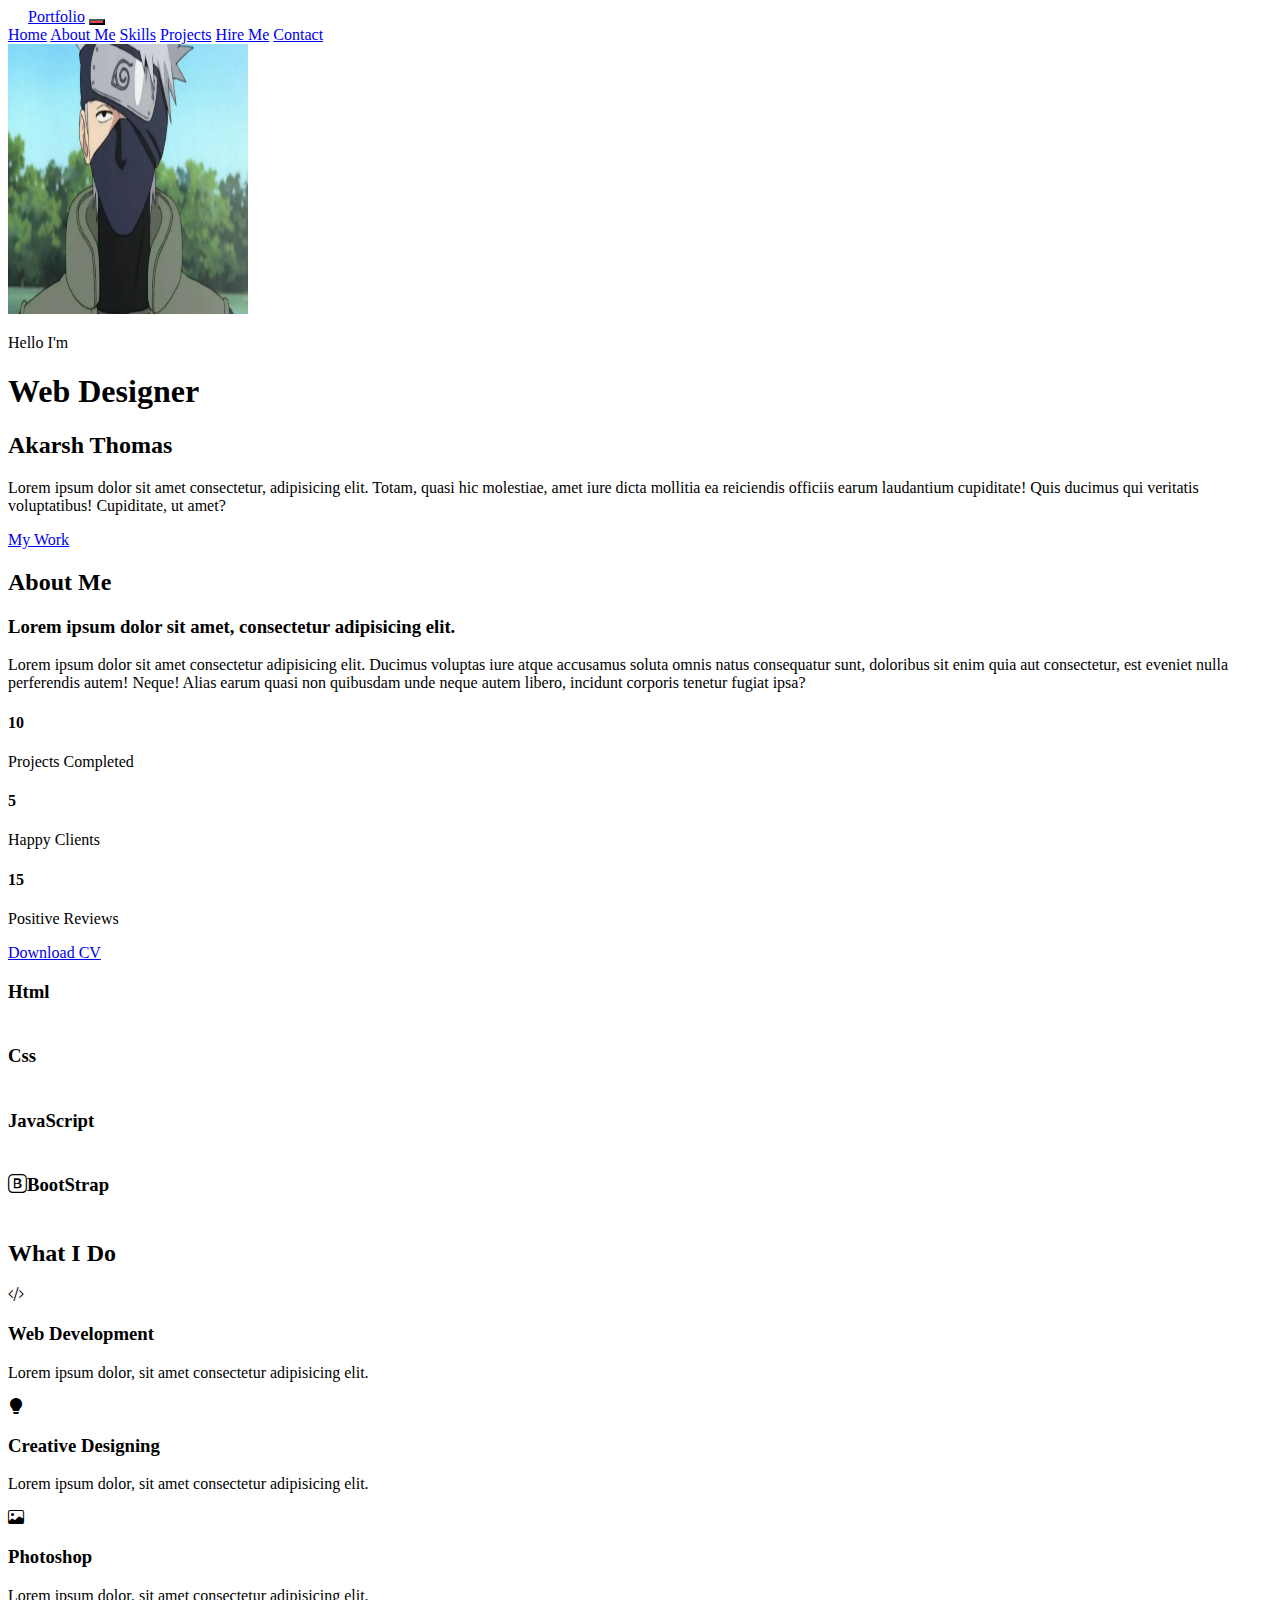
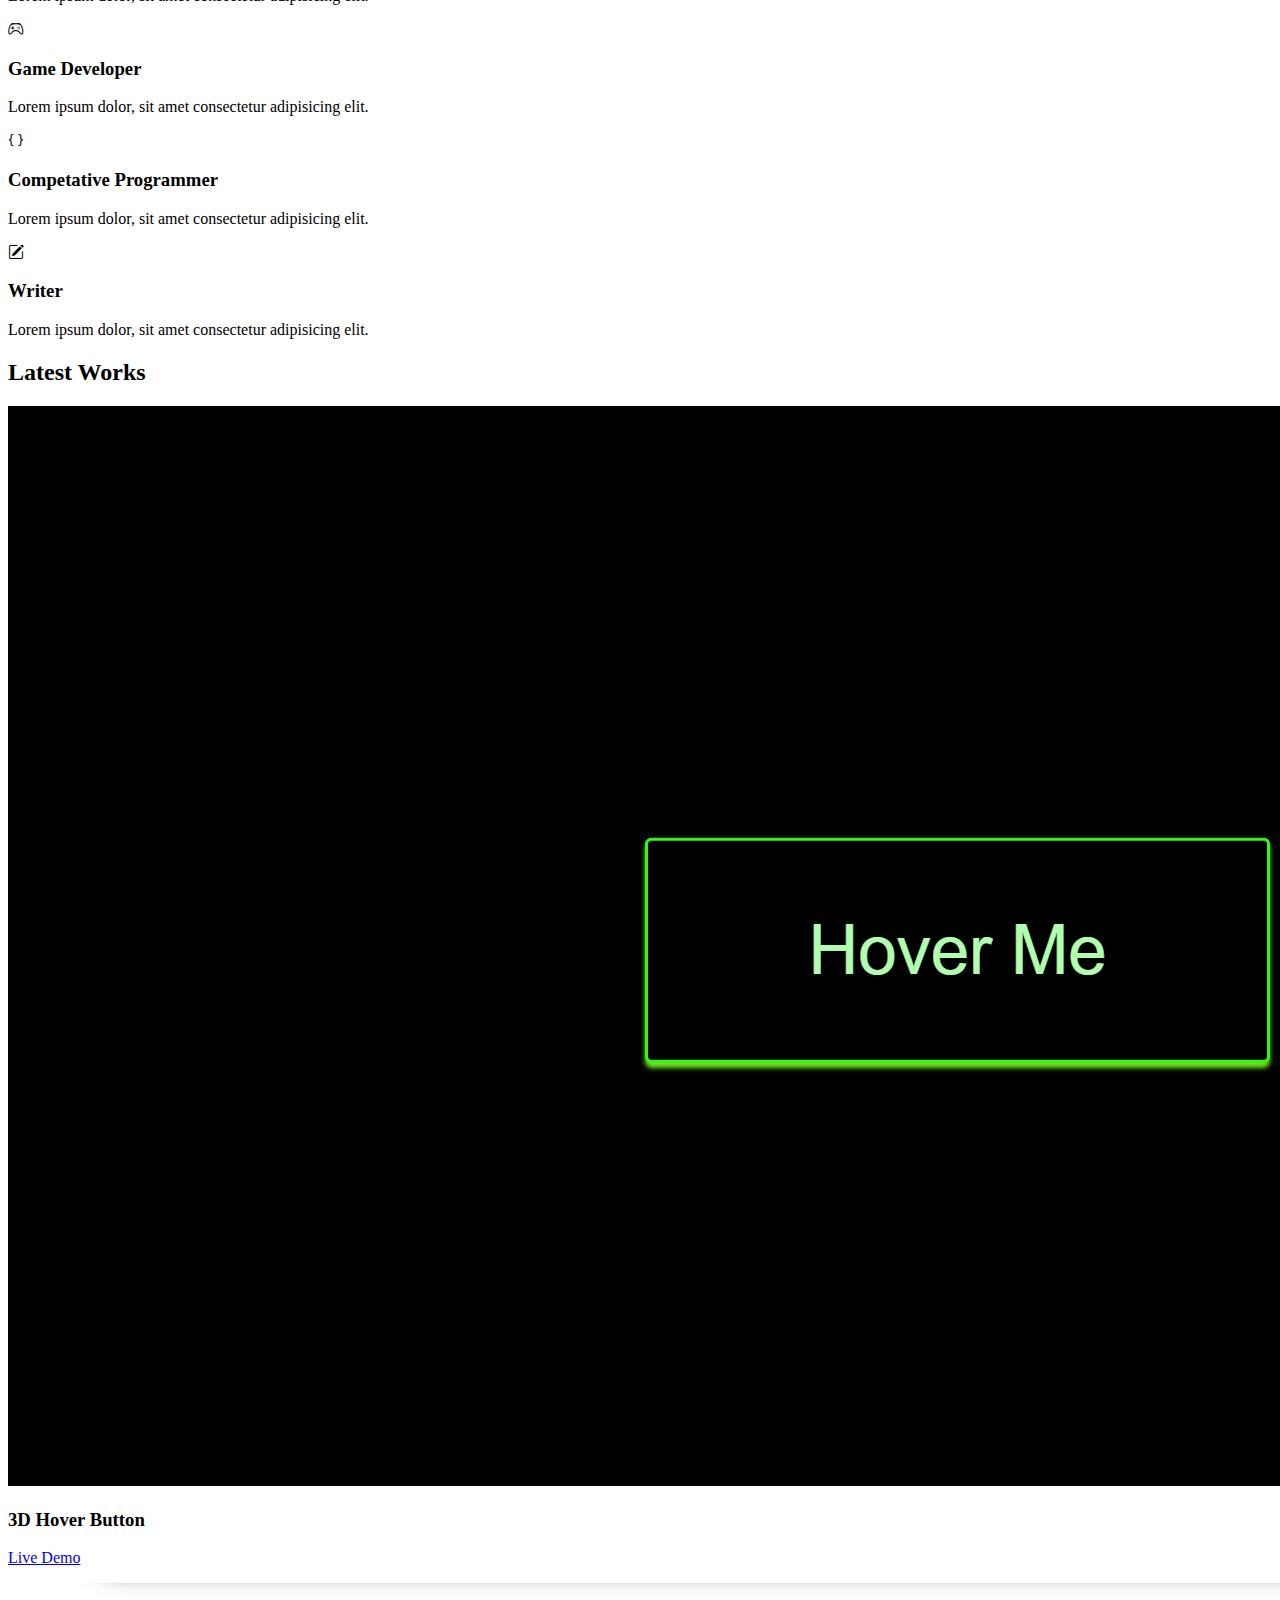
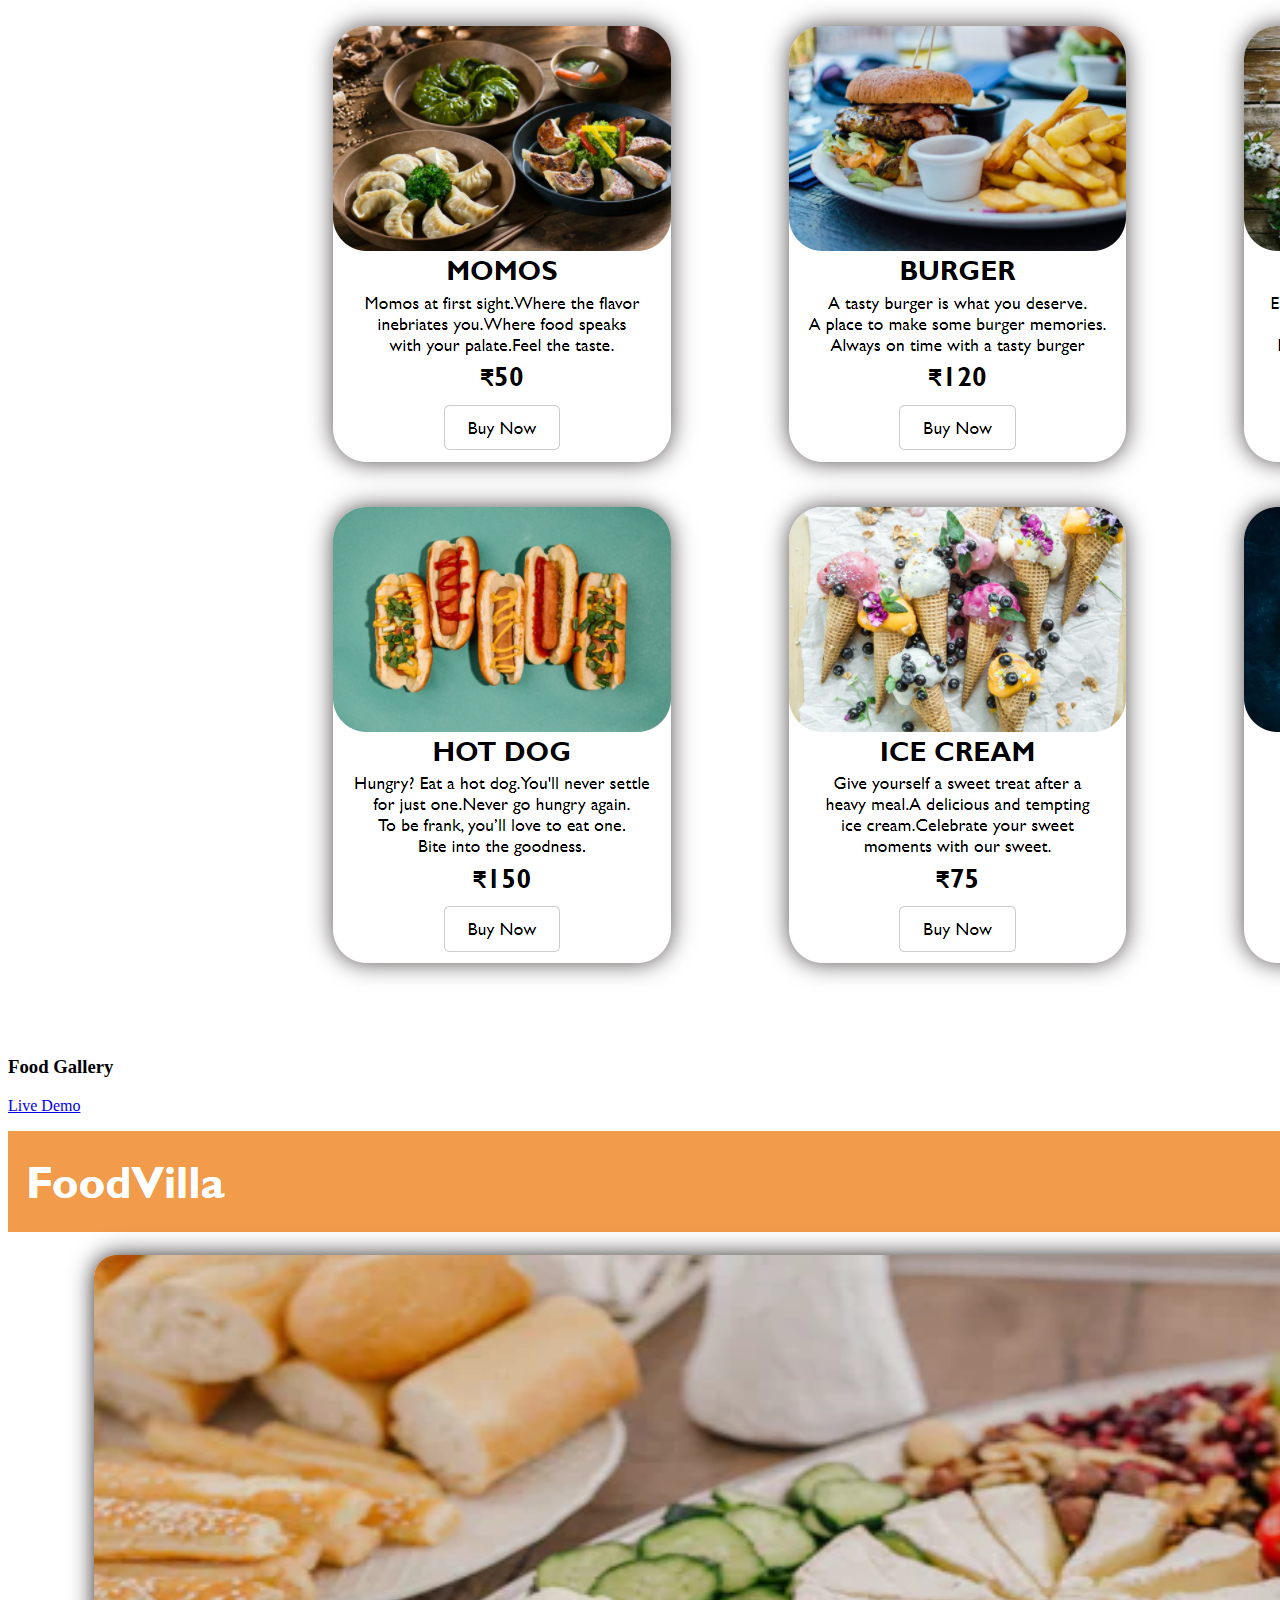
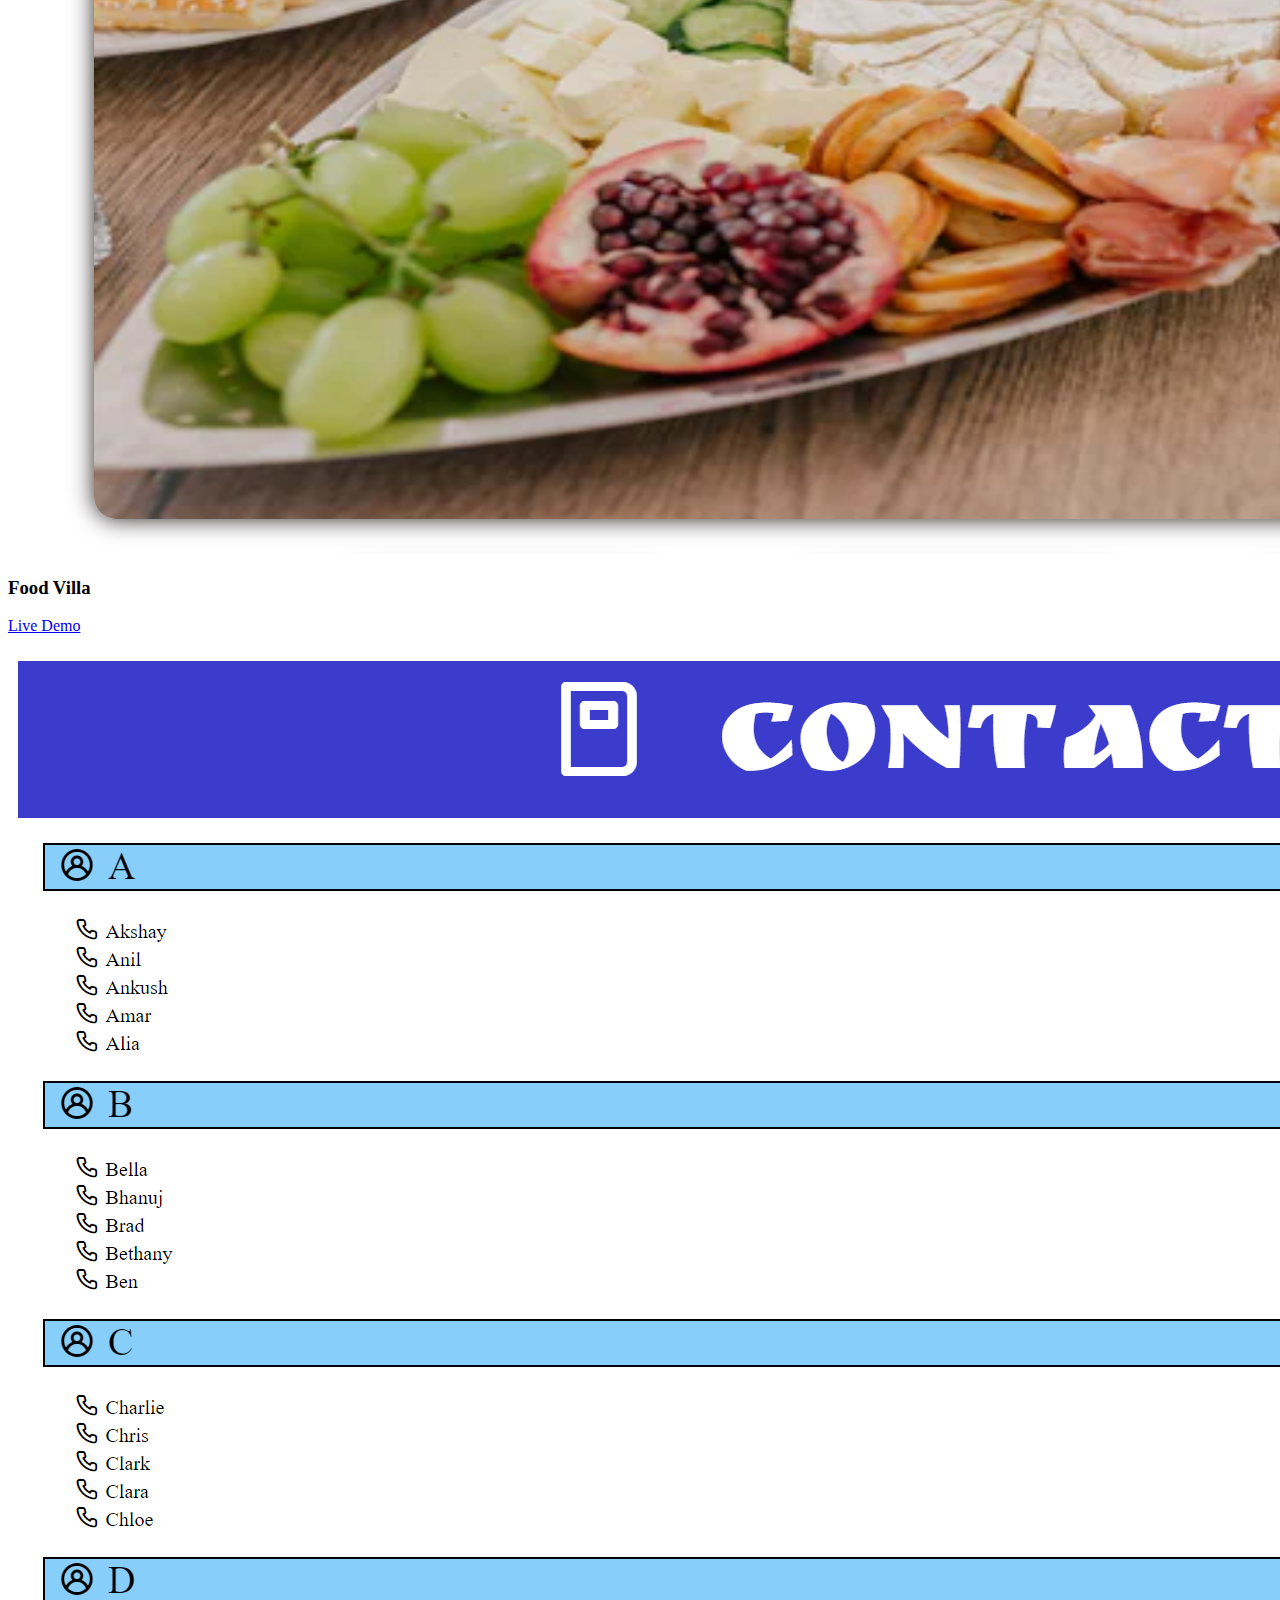
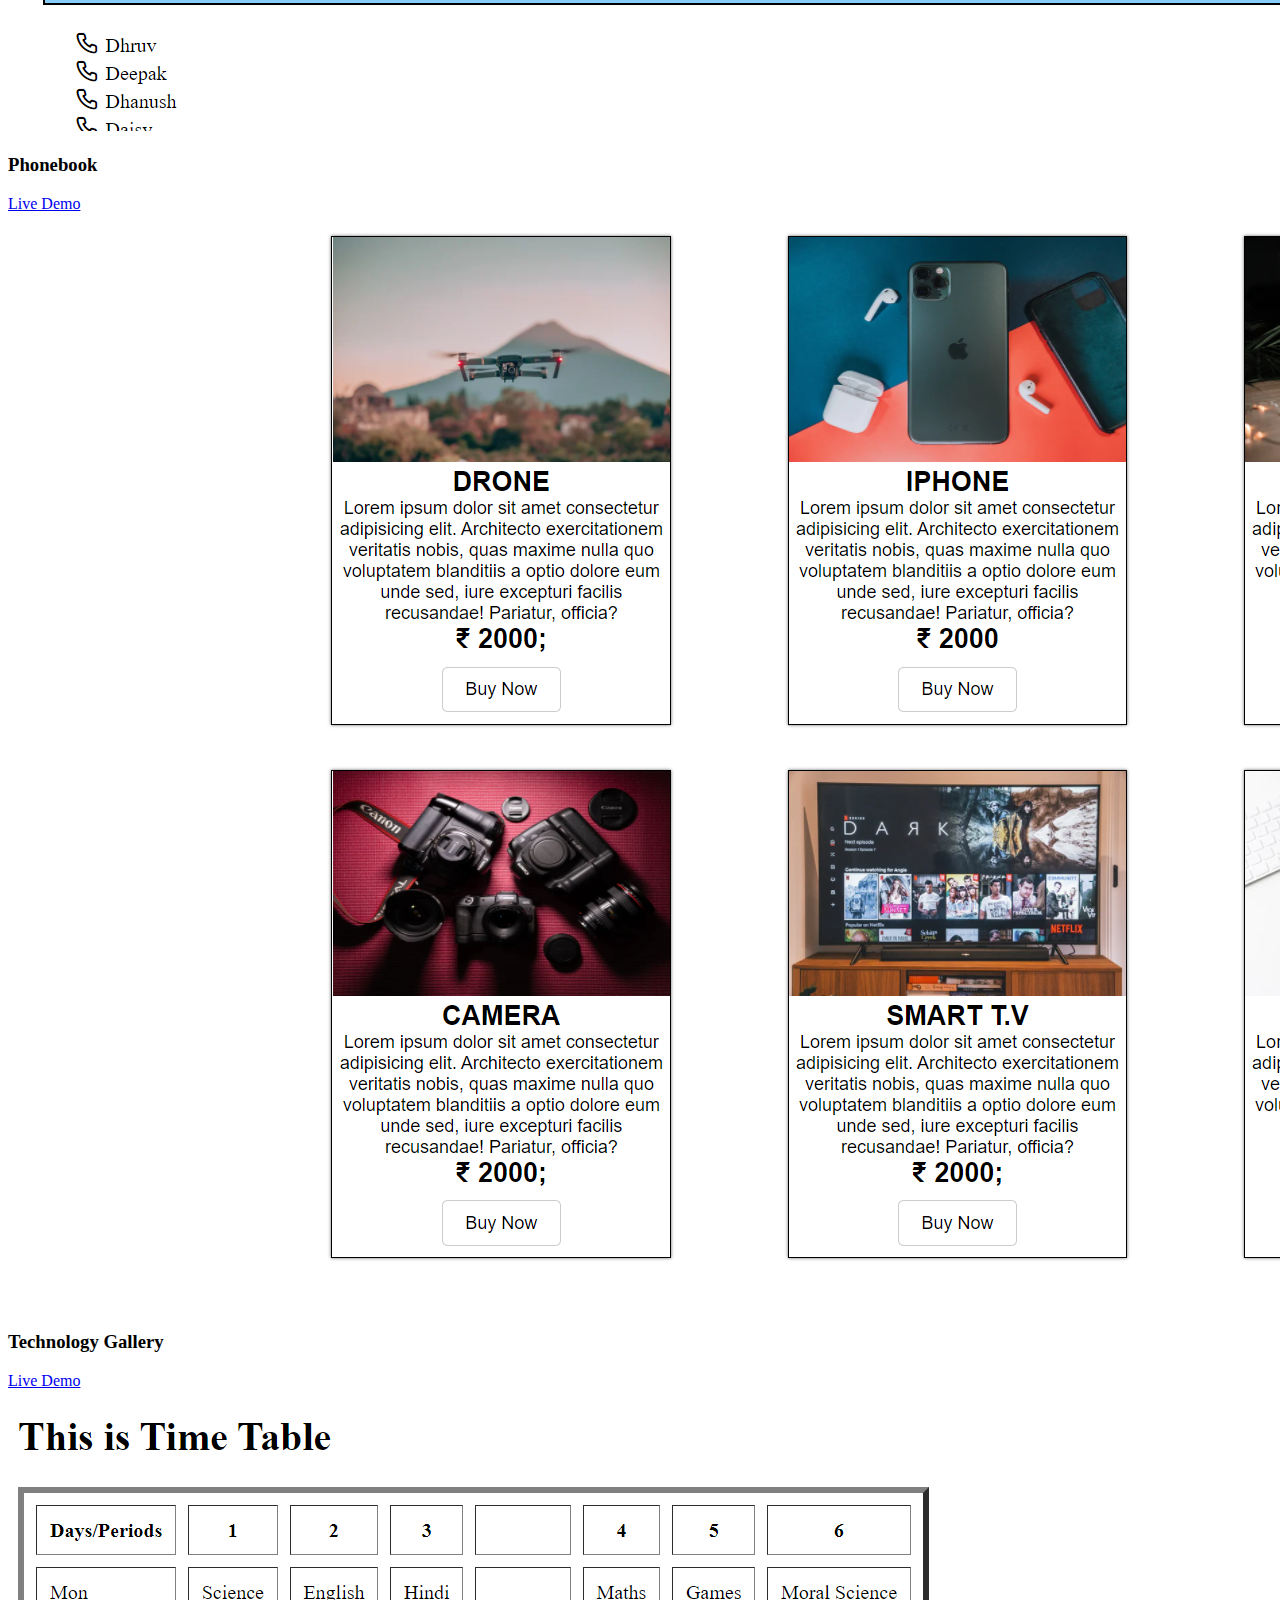
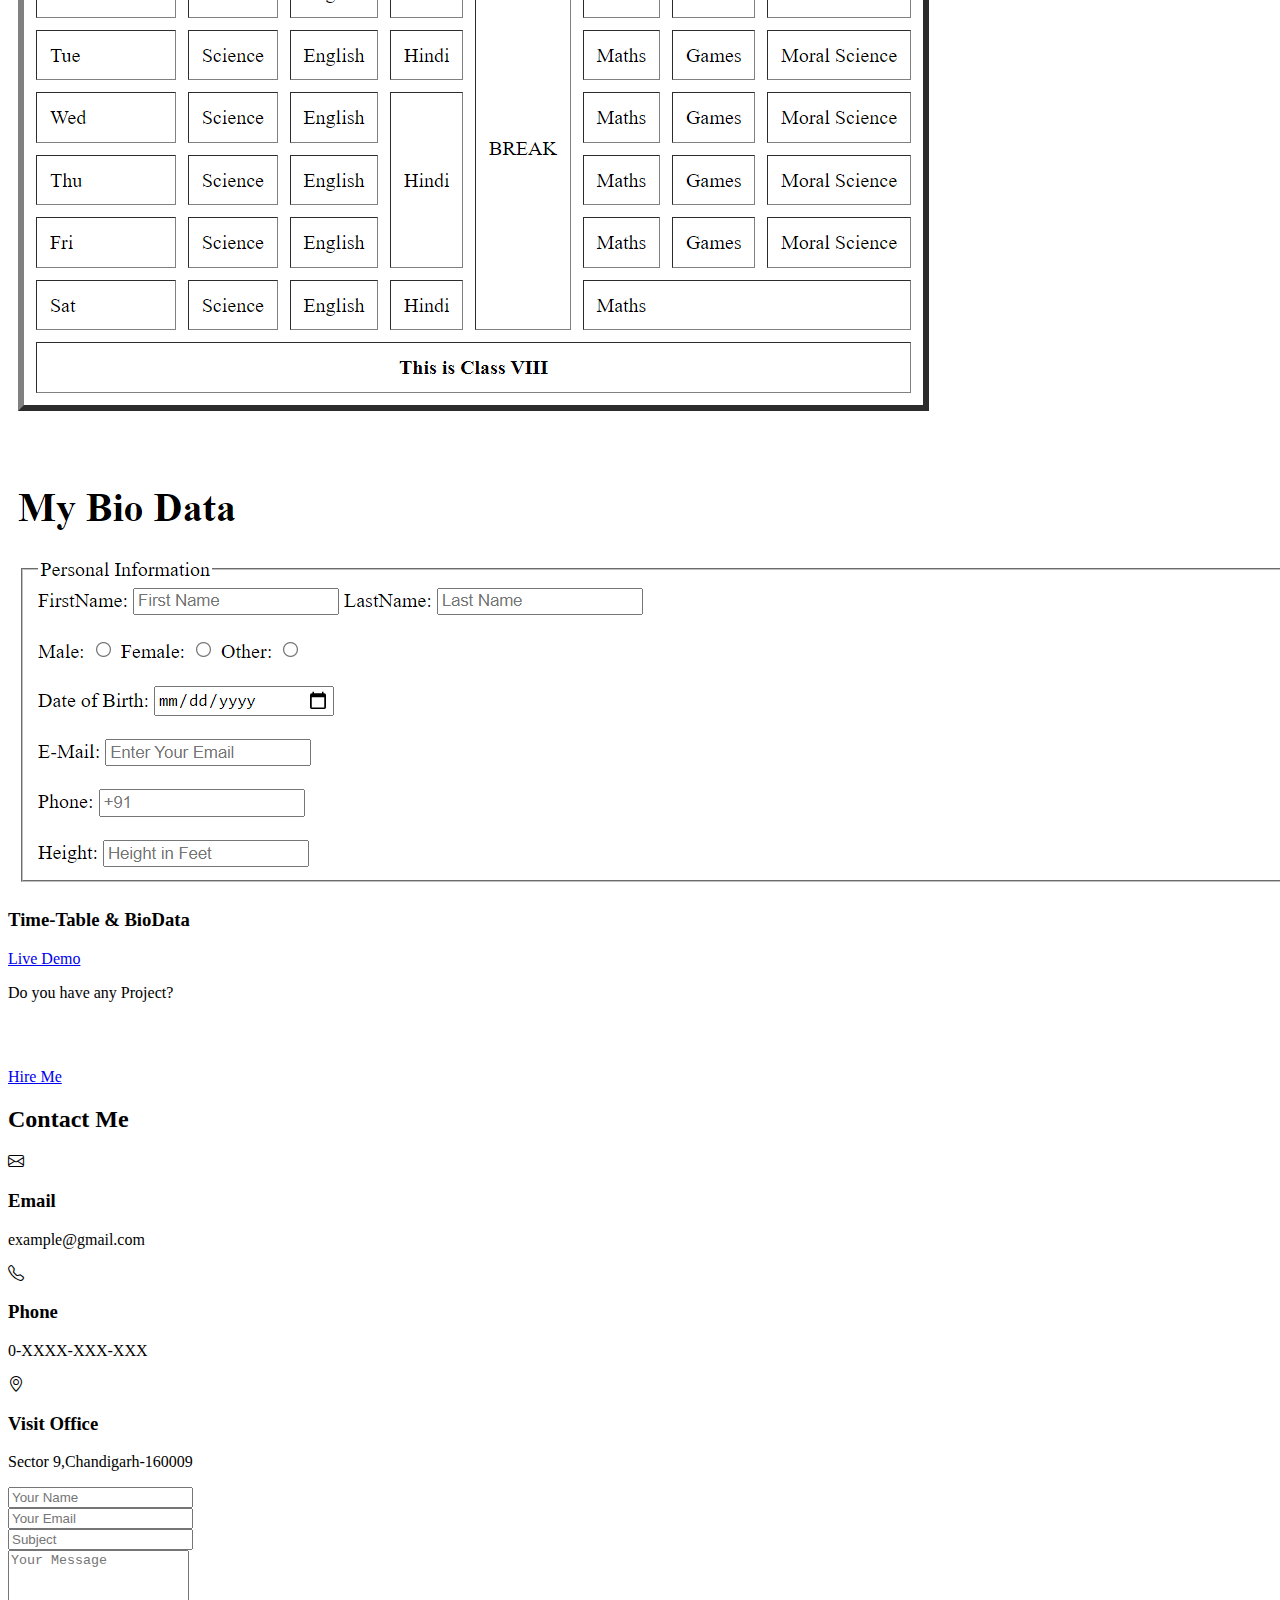
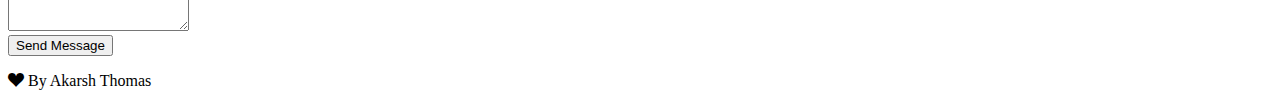
<file: Assignment 5/index.html>
<!DOCTYPE html>
<html lang="en">
<head>
    <meta charset="UTF-8">
    <meta http-equiv="X-UA-Compatible" content="IE=edge">
    <meta name="viewport" content="width=device-width, initial-scale=1.0">
    <link href="https://cdn.jsdelivr.net/npm/bootstrap@5.1.0/dist/css/bootstrap.min.css" rel="stylesheet" integrity="sha384-KyZXEAg3QhqLMpG8r+8fhAXLRk2vvoC2f3B09zVXn8CA5QIVfZOJ3BCsw2P0p/We" crossorigin="anonymous">
    <link rel="stylesheet" href="https://unicons.iconscout.com/release/v4.0.0/css/line.css">
    <link rel="stylesheet" href="https://cdn.jsdelivr.net/npm/bootstrap-icons@1.5.0/font/bootstrap-icons.css">
    <title>PORTFOLIO</title>
</head>
<body class="bg-light" >

                  <!------------------------------------------NAVBAR START-------------------------------------------->


   <nav class="navbar navbar-expand-md fixed-top  navbar-light bg-light shadow-lg py-1">
    <div class="container-fluid">
      <a class="navbar-brand text-danger fw-bold fs-1" href="#" style="margin-left: 20px;">Portfolio</a>
      <button class="navbar-toggler px-2" style="background-color: rgb(233, 64, 64); color: rgb(248, 140, 140); " type="button" data-bs-toggle="collapse" data-bs-target="#navbarNavAltMarkup" aria-controls="navbarNavAltMarkup" aria-expanded="false" aria-label="Toggle navigation">
        <span class="navbar-toggler-icon"></span> 
      </button>
      <div class="collapse navbar-collapse " id="navbarNavAltMarkup">
        <div class="navbar-nav">
          <a class="nav-link" href="#home">Home</a>
          <a class="nav-link" href="#about">About Me</a>
          <a class="nav-link" href="#skills">Skills</a>
          <a class="nav-link" href="#projects">Projects</a>
          <a class="nav-link" href="#hireme">Hire Me</a>
          <a class="nav-link" href="#contact">Contact</a>
          
        </div>
      </div>
    </div>
  </nav>
                     <!----------------------------------------------NAVBAR END------------------------------------------->



                      <!--------------------------------------------- HOME SECTION START-------------------------------------------------->


    <section class="home py-5" id="home">
      <div class="container-lg">
        <div class="row min-vh-100 align-items-center align-content-center">
          <div class="col-md-6 mt-5 mt-md-0">
            <div class="home-img text-center">
              <img src="./Photos/kakashi.png" class=" rounded-circle mt-4 mw-100 " style="height:30vh; width:15rem;"  alt="profile img">
            </div>
          </div>
          <div class="col-md-6 mt-5 mt-md-0 order-md-first">
            <div class="home-text">
              <p class="text-muted mb-1">Hello I'm</p>
              <h1 class="text-danger text-uppercase fs-1 fw-bold">Web Designer</h1>
              <h2 class="fs-4">Akarsh Thomas</h2>
              <p class="mt-4 text-muted">Lorem ipsum dolor sit amet consectetur, adipisicing elit. Totam, quasi hic molestiae, amet iure dicta mollitia ea reiciendis officiis earum laudantium cupiditate! Quis ducimus qui veritatis voluptatibus! Cupiditate, ut amet?</p>
              <a href="#projects" class="btn btn-danger px-3 mt-3">My Work</a>
            </div>
          </div>
        </div>
      </div>

    </section>

                                   <!-------------------------------------------- HOME SECTION END----------------------------------------------->



                                    <!----------------------------------------------- ABOUT SECTION START ------------------------------------------------>


    <section class="about bg-white py-5" id="about">
      <div class="container-lg py-4">
        <div class="row  justify-content-center">
          <div class="col-lg-8">
            <div class="section-title text-center">
              <h2 class="fw-bold mb-5">About Me</h2>
            </div>
          </div>
        </div>
        <div class="row">
          <div class="col-md-6">
            <div class="about-text">
              <h3 class="fs-4 mb-3">Lorem ipsum dolor sit amet, consectetur adipisicing elit. </h3>
              <p class="text-muted">Lorem ipsum dolor sit amet consectetur adipisicing elit. 
                Ducimus voluptas iure atque accusamus soluta omnis natus 
                consequatur sunt, doloribus sit enim quia aut consectetur,
                est eveniet nulla perferendis autem! Neque!
                Alias earum quasi non quibusdam unde neque autem libero,
                incidunt corporis tenetur fugiat ipsa?</p>            
            </div>
            <div class="row text-center text-uppercase my-3">
              <div class="col-sm-4">
                <div class="fact-item">
                  <h4 class="fs-1 fw-bold">10</h4>
                  <p class="text-muted">Projects Completed</p>
                </div>
              </div>
              <div class="col-sm-4">
                <div class="fact-item">
                  <h4 class="fs-1 fw-bold">5</h4>
                  <p class="text-muted">Happy Clients</p>
                </div>
              </div>
              <div class="col-sm-4">
                <div class="fact-item">
                  <h4 class="fs-1 fw-bold">15</h4>
                  <p class="text-muted">Positive Reviews</p>
                </div>
              </div>
            </div>
            <div class="row">
              <div class="col-lg-12 d-flex align-items-center">
                <a href="#" class="btn px-4 btn-danger me-5 fs-5">Download CV</a>
                <div class="social-links">
                  <a href="#" class="text-dark me-2"><i class="uil uil-facebook"></i></a>
                  <a href="#" class="text-dark me-2"><i class="uil uil-twitter"></i></a>
                  <a href="#" class="text-dark me-2"><i class="uil uil-instagram"></i></a>
                  <a href="#" class="text-dark me-2"><i class="uil uil-linkedin"></i></a>
                </div>
              </div>
            </div>
          </div>
          <div class="col-md-6 mt-5 mt-md-0">
            <div class="skill-item mb-4">
              <h3 class="fs-5 "><i class="uil uil-html5-alt px-2 fs-5"></i>Html</h3>
                <div class="progress" style="height: 5px;">
                   <div class="progress-bar bg-danger" role="progressbar" style="width: 85%;" aria-valuenow="85" aria-valuemin="0" aria-valuemax="100">
                   </div>
                </div>                            
            </div>
            <div class="skill-item mb-4">
              <h3 class="fs-5"><i class="uil uil-css3-simple px-2 fs-5"></i>Css</h3>
                <div class="progress" style="height: 5px;">
                   <div class="progress-bar bg-danger" role="progressbar" style="width: 100%;" aria-valuenow="100" aria-valuemin="0" aria-valuemax="100">
                   </div>
                </div>                            
            </div>
            <div class="skill-item mb-4">
              <h3 class="fs-5"><i class="uil uil-java-script px-2 fs-5"></i>JavaScript</h3>
                <div class="progress" style="height: 5px;">
                   <div class="progress-bar bg-danger" role="progressbar" style="width: 25%;" aria-valuenow="25" aria-valuemin="0" aria-valuemax="100">
                   </div>
                </div>                            
            </div>
            <div class="skill-item mb-4">
              
              <h3 class="fs-5"><i class="bi bi-bootstrap px-2 fs-5"></i>BootStrap</h3>
                <div class="progress" style="height: 5px;">
                   <div class="progress-bar bg-danger" role="progressbar" style="width: 45%;" aria-valuenow="45" aria-valuemin="0" aria-valuemax="100">
                   </div>
                </div>                            
            </div>
          </div>
        </div>
      </div>
    </section>

                                  <!------------------------------------ ABOUT SECTION END --------------------------------------->




    
                                  <!----------------------------------------- SERVICE SECTION START ------------------------------------->


    <section class="services py-5" id="skills">
      <div class="container-lg py-4 ">
        <div class="row  justify-content-center">
          <div class="col-lg-8" >
            <div class="section-title text-center ">
              <h2 class="fw-bold mb-5">What I  Do</h2>
            </div>
          </div>
        </div>
        <div class="row text-center ">
          <div class="col-md-6 col-lg-4 mb-3">
            <div class="service-item shadow-lg p-4 rounded">
              <div class="icon my-3  text-danger fs-1">
                <i class="bi bi-code-slash"></i>
              </div>
              <h3 class="fs-3 py-2">Web Development</h3>
              <p class="text-muted">Lorem ipsum dolor, sit amet consectetur adipisicing elit.</p>
            </div>
          </div>
          <div class="col-md-6 col-lg-4 mb-3">
            <div class="service-item shadow-lg p-4 rounded">
              <div class="icon my-3  text-danger fs-1">
                <i class="bi bi-lightbulb-fill"></i>
              </div>
              <h3 class="fs-3 py-2">Creative Designing</h3>
              <p class="text-muted">Lorem ipsum dolor, sit amet consectetur adipisicing elit.</p>
            </div>
          </div>
          <div class="col-md-6 col-lg-4 mb-3">
            <div class="service-item shadow-lg p-4 rounded">
              <div class="icon my-3  text-danger fs-1">
                <i class="bi bi-image"></i>
              </div>
              <h3 class="fs-3 py-2">Photoshop</h3>
              <p class="text-muted">Lorem ipsum dolor, sit amet consectetur adipisicing elit.</p>
            </div>
          </div>
          <div class="col-md-6 col-lg-4 mb-3">
            <div class="service-item shadow-lg p-4 rounded">
              <div class="icon my-3  text-danger fs-1">
                <i class="bi bi-controller"></i>
              </div>
              <h3 class="fs-3 py-2">Game Developer</h3>
              <p class="text-muted">Lorem ipsum dolor, sit amet consectetur adipisicing elit.</p>
            </div>
          </div>
          <div class="col-md-6 col-lg-4 mb-3">
            <div class="service-item shadow-lg p-4 rounded">
              <div class="icon my-3  text-danger fs-1">
                <i class="bi bi-braces"></i>
              </div>
              <h3 class="fs-3 py-2">Competative Programmer</h3>
              <p class="text-muted">Lorem ipsum dolor, sit amet consectetur adipisicing elit.</p>
            </div>
          </div>
          <div class="col-md-6 col-lg-4 mb-3">
            <div class="service-item shadow-lg p-4 rounded">
              <div class="icon my-3  text-danger fs-1">
                <i class="bi bi-pencil-square"></i>
              </div>
              <h3 class="fs-3 py-2">Writer</h3>
              <p class="text-muted">Lorem ipsum dolor, sit amet consectetur adipisicing elit.</p>
            </div>
          </div>
        </div>  
      </div>

    </section>

                            <!------------------------------------------- SERVICE SECTION END ------------------------------------------->



                           <!--------------------------------------- PORTFOLIO SECTION START --------------------------------------------->

    <section class="portfolio py-5 bg-white" id="projects">
      <div class="container-lg py-4">
        <div class="row justify-content-center">
          <div class="col-lg-8">
            <div class="section-title text-center">
              <h2 class="fw-bold mb-5">Latest Works</h2>
            </div>
          </div>
        </div>
        <div class="row">
          <div class="col-md-6 col-lg-4">
            <div class="portfolio-item">
              <img src="./Photos/3D Hover Button.png" class="w-100 img-thumbnail" alt="portfolio item">
              <h3 class="fs-5 my-2">3D Hover Button</h3>
              <p class="mb-4"><a href="#" class="text-danger text-decoration-none">Live Demo</a></p>
            </div>
          </div>
          <div class="col-md-6 col-lg-4">
            <div class="portfolio-item">
              <img src="./Photos/FoodCarousel.png" class="w-100 img-thumbnail" alt="portfolio item">
              <h3 class="fs-5 my-2">Food Gallery</h3>
              <p class="mb-4"><a href="#" class="text-danger text-decoration-none">Live Demo</a></p>
            </div>
          </div>
          <div class="col-md-6 col-lg-4">
            <div class="portfolio-item">
              <img src="./Photos/FoodVilla.png" class="w-100 img-thumbnail" alt="portfolio item">
              <h3 class="fs-5 my-2">Food Villa</h3>
              <p class="mb-4"><a href="#" class="text-danger text-decoration-none">Live Demo</a></p>
            </div>
          </div>
          <div class="col-md-6 col-lg-4">
            <div class="portfolio-item">
              <img src="./Photos/PhoneBook.png" class="w-100 img-thumbnail" alt="portfolio item">
              <h3 class="fs-5 my-2">Phonebook</h3>
              <p class="mb-4"><a href="#" class="text-danger text-decoration-none">Live Demo</a></p>
            </div>
          </div>
          <div class="col-md-6 col-lg-4">
            <div class="portfolio-item">
              <img src="./Photos/TechSite.png" class="w-100 img-thumbnail" alt="portfolio item">
              <h3 class="fs-5 my-2">Technology Gallery</h3>
              <p class="mb-4"><a href="#" class="text-danger text-decoration-none">Live Demo</a></p>
            </div>
          </div>
          <div class="col-md-6 col-lg-4">
            <div class="portfolio-item">
              <img src="./Photos/BioData.png" class="w-100 img-thumbnail" alt="portfolio item">
              <h3 class="fs-5 my-2">Time-Table & BioData</h3>
              <p class="mb-4"><a href="#" class="text-danger text-decoration-none">Live Demo</a></p>
            </div>
          </div>
        </div>
        
      </div>
    </section>


                           <!-------------------------------------------------PORTFOLIO SECTION END ----------------------------------------------->


                            <!--------------------------------------------- HIRE ME START ----------------------------------------------------------->


    <section class="freelancer-availablle py-5 bg-danger" id="hireme">
      <div class="container-lg py-4">
        <div class="row justify-content-center">
          <div class="col-lg-8 text-center">
           <p  class="text-light fs-5">Do you have any Project?</p>
           <h2 calss="fs-1 mb-4" style="color: white;">I'm Available For Freelancer Projects</h2>
           <a href="#contact" class="btn btn-outline-light">Hire Me</a>
          </div>
          
        </div>
      </div>
    </section>

                             <!----------------------------------------- HIRE ME END ----------------------------------------------------->


                              <!----------------------------------------- CONTACT SECTION START ------------------------------------------->
    <section class="contact py-5" id="contact">
      <div class="container-lg py-4">
        <div class="row justify-content-center">
          <div class="col-lg-8">
            <div class="section-title text-center">
              <h2 class="fw-bold mb-5">Contact Me</h2>
            </div>
          </div>
        </div>
        <div class="row">
          <div class="col-md-5">
            <div class="contact-item d-flex mb-3">
              <div class="icons fs-4 text-danger">
                <i class="bi bi-envelope"></i>
              </div>
              <div class="text ms-3">
                <h3 class="fs-5">Email</h3>
                <p class="text-muted">example@gmail.com</p>
              </div>
            </div>
            <div class="contact-item d-flex mb-3">
              <div class="icons fs-4 text-danger">
                <i class="bi bi-telephone"></i>
              </div>
              <div class="text ms-3">
                <h3 class="fs-5">Phone</h3>
                <p class="text-muted">0-XXXX-XXX-XXX</p>
              </div>
            </div>
            <div class="contact-item d-flex mb-3">
              <div class="icons fs-4 text-danger">
                <i class="bi bi-geo-alt"></i>
              </div>
              <div class="text ms-3">
                <h3 class="fs-5">Visit Office</h3>
                <p class="text-muted">Sector 9,Chandigarh-160009</p>
              </div>
            </div>
          </div>
          <div class="col-md-7">
            <div class="contact-form">
              <form>
                <div class="row">
                  <div class="col-lg-6 mb-4">
                    <input type="text" placeholder="Your Name" 
                    class="form-control form-control-lg fs-6 border-0 shadow-lg">          
                  </div>
                  <div class="col-lg-6 mb-4">
                    <input type="text" placeholder="Your Email" 
                    class="form-control form-control-lg fs-6 border-0 shadow-lg">          
                  </div>
                </div>
                <div class="row">
                  <div class="col-lg-12 mb-4">
                    <input type="text" placeholder="Subject" 
                    class="form-control form-control-lg fs-6 border-0 shadow-lg">            
                  </div>
                </div>
                <div class="row">
                  <div class="col-lg-12 mb-4">
                    <textarea rows="5" placeholder="Your Message"  class="form-control form-control-lg fs-6 border-0 shadow-lg"></textarea>
                  </div>
                </div>
                <div class="row">
                  <div class="col-lg-12">
                    <button type="submit" class="btn btn-danger px-3">Send Message
                    </button>
                  </div>
                </div>
              </form>
            </div>
          </div>
        </div>
      </div>
    </section>

                      <!-----------------------------CONTACT SECTION END -------------------------------------->


                      <!---------------------------- FOOTER START----------------------------------------------->
    <footer class="footer border-top py-4">
      <div class="container-lg">
        <div class="row">
          <div class="col-lg-12">
            <p class='m-0 text-center text-muted'><i class="bi bi-suit-heart-fill"></i> By Akarsh Thomas</p>
          </div>
        </div>
      </div>
    </footer>
                      <!--------------------------------- FOOTER END ------------------------------------------>

    <script src="https://cdn.jsdelivr.net/npm/bootstrap@5.1.0/dist/js/bootstrap.bundle.min.js" integrity="sha384-U1DAWAznBHeqEIlVSCgzq+c9gqGAJn5c/t99JyeKa9xxaYpSvHU5awsuZVVFIhvj" crossorigin="anonymous"></script>
</body>
</html>
</file>
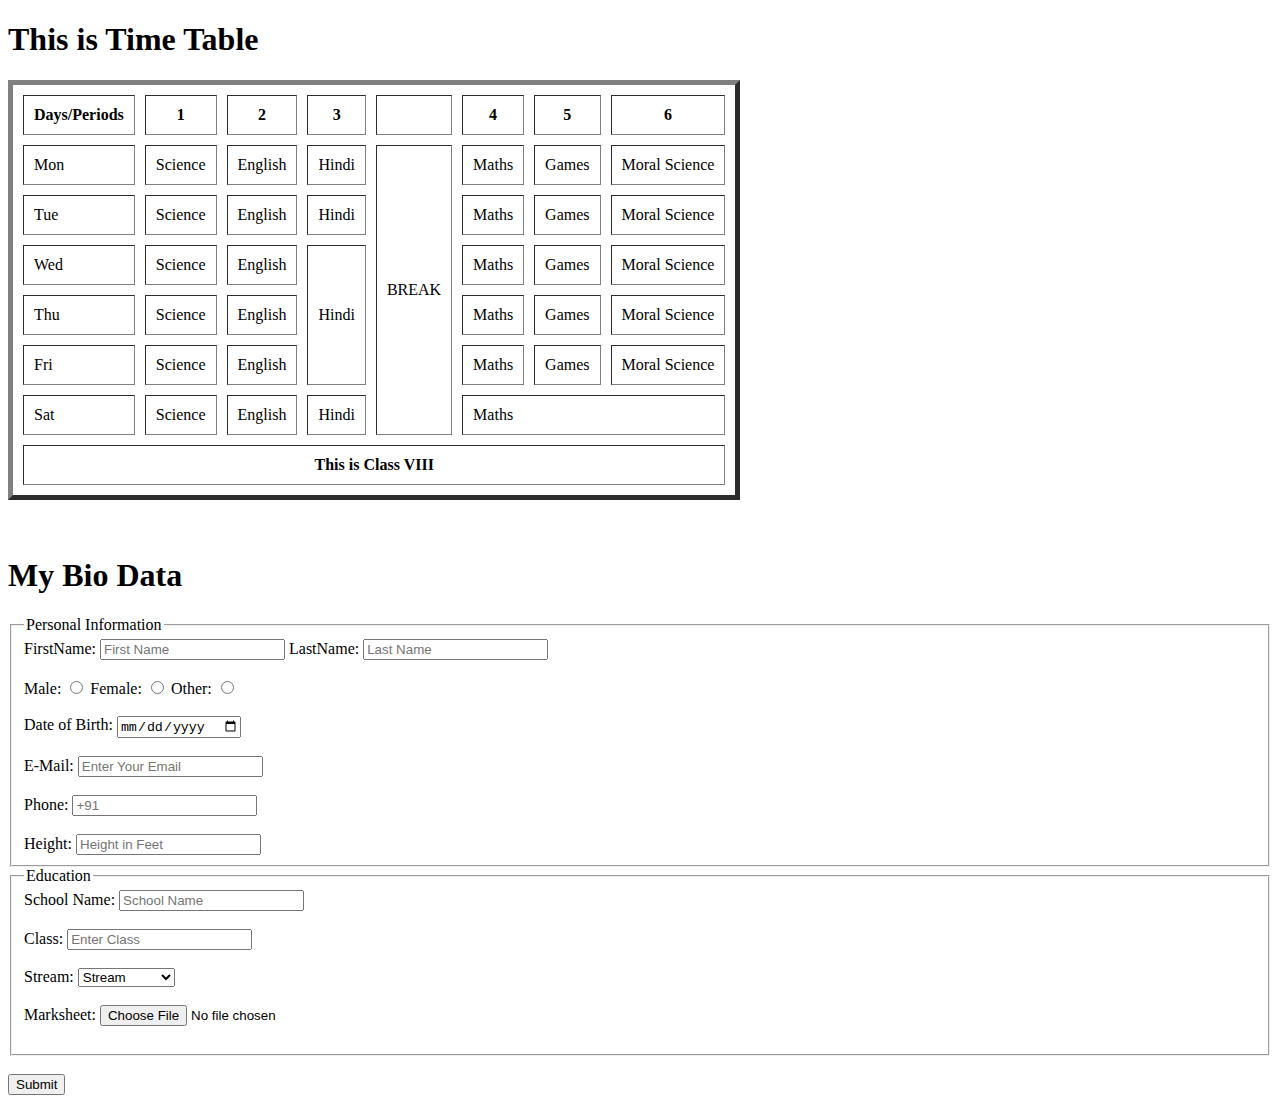
<file: Assignment1/index.html>
<!DOCTYPE html>
<html lang="en">
<head>
    <meta charset="UTF-8">
    <meta http-equiv="X-UA-Compatible" content="IE=edge">
    <meta name="viewport" content="width=device-width, initial-scale=1.0">
    <title>Time Table & Biodata</title>
</head>
<body>
    <h1>This is Time Table</h1>
    <table border="5" cellspacing="10" cellpadding="10">
     <thead>
         <tr>
             <th>Days/Periods</th>
             <th>1</th>
             <th>2</th>
             <th>3</th>
             <th></th>
             <th>4</th>
             <th>5</th>
             <th>6</th>
         </tr>
     </thead>

     <tbody>
         <tr>
             <td>Mon</td>
             <td>Science</td>
             <td>English</td>
             <td>Hindi</td>
             <td rowspan="6">BREAK</td>
             <td>Maths</td>
             <td>Games</td>
             <td>Moral Science</td>
         </tr>

         <tr>
            <td>Tue</td>
            <td>Science</td>
            <td>English</td>
            <td>Hindi</td>
           
            <td>Maths</td>
            <td>Games</td>
            <td>Moral Science</td>
        </tr>

        <tr>
            <td>Wed</td>
            <td>Science</td>
            <td>English</td>
            <td rowspan="3">Hindi</td>
          
            <td>Maths</td>
            <td>Games</td>
            <td>Moral Science</td>
        </tr>

        <tr>
            <td>Thu</td>
            <td>Science</td>
            <td>English</td>
            
            
            <td>Maths</td>
            <td>Games</td>
            <td>Moral Science</td>
        </tr>

        <tr>
            <td>Fri</td>
            <td>Science</td>
            <td>English</td>
            
         
            <td>Maths</td>
            <td>Games</td>
            <td>Moral Science</td>
        </tr>

        <tr>
            <td>Sat</td>
            <td>Science</td>
            <td>English</td>
            <td>Hindi</td>
            <td colspan="3">Maths</td>
            
        </tr>


     </tbody>
     <tfoot>
         <tr>
         <th colspan="8"> This is Class VIII</th>
        </tr>
     </tfoot>


    </table>
    <br>
    <br>

    <h1>My Bio Data</h1>
    <form action="#" method="GET">
    <fieldset>
        <legend>Personal Information</legend>
        <label for="firstname">FirstName:</label>  
        <input type="text" id="firstname" placeholder="First Name">
        <label for="lastname">LastName:</label>
        <input type="text" id="lastname" placeholder="Last Name">
        <br><br>
        
        <label for="male">Male:</label>
        <input type="radio" id="male">
        <label for="female">Female:</label>
        <input type="radio" id="female">
        <label for="other">Other:</label>
        <input type="radio" id="other">
        <br><br>

        <label for="dob">Date of Birth:</label>
        <input type="date" id="dob">
        <br><br>

        <label for="email">E-Mail:</label>
        <input type="email" id="email" placeholder="Enter Your Email">
        <br><br>

        <label for="phone">Phone:</label>
        <input type="tel" id="phone" placeholder="+91" maxlength="10" pattern="[0-9]{3}-[0-9]{3}-[0-9]{4}">

        <br><br>

        <label for="height">Height:</label>
        <input type="number" id="height" placeholder="Height in Feet">

    </fieldset>

    <fieldset>
        <legend>Education</legend>
        <label for="schoolname">School Name:</label>
        <input type="text" id="schoolname" placeholder="School Name">
        <br><br>
        <label for="class">Class:</label>
        <input type="number" id="class" placeholder="Enter Class">
        <br><br>
        <label for="stream">Stream:</label>
        <select>
            <option>Stream</option>
            <option>Medical</option>
            <option>Non-Medical</option>
            <option>Commerce</option>
            <option>Arts</option>
        </select>
        <br><br>
        <label for="marksheet">Marksheet:</label>
        <input type="file" id="marksheet" placeholder="">
        <br><br>

    </fieldset>
    <br>
    <button>Submit</button>
</form>
</body>
</html>
</file>
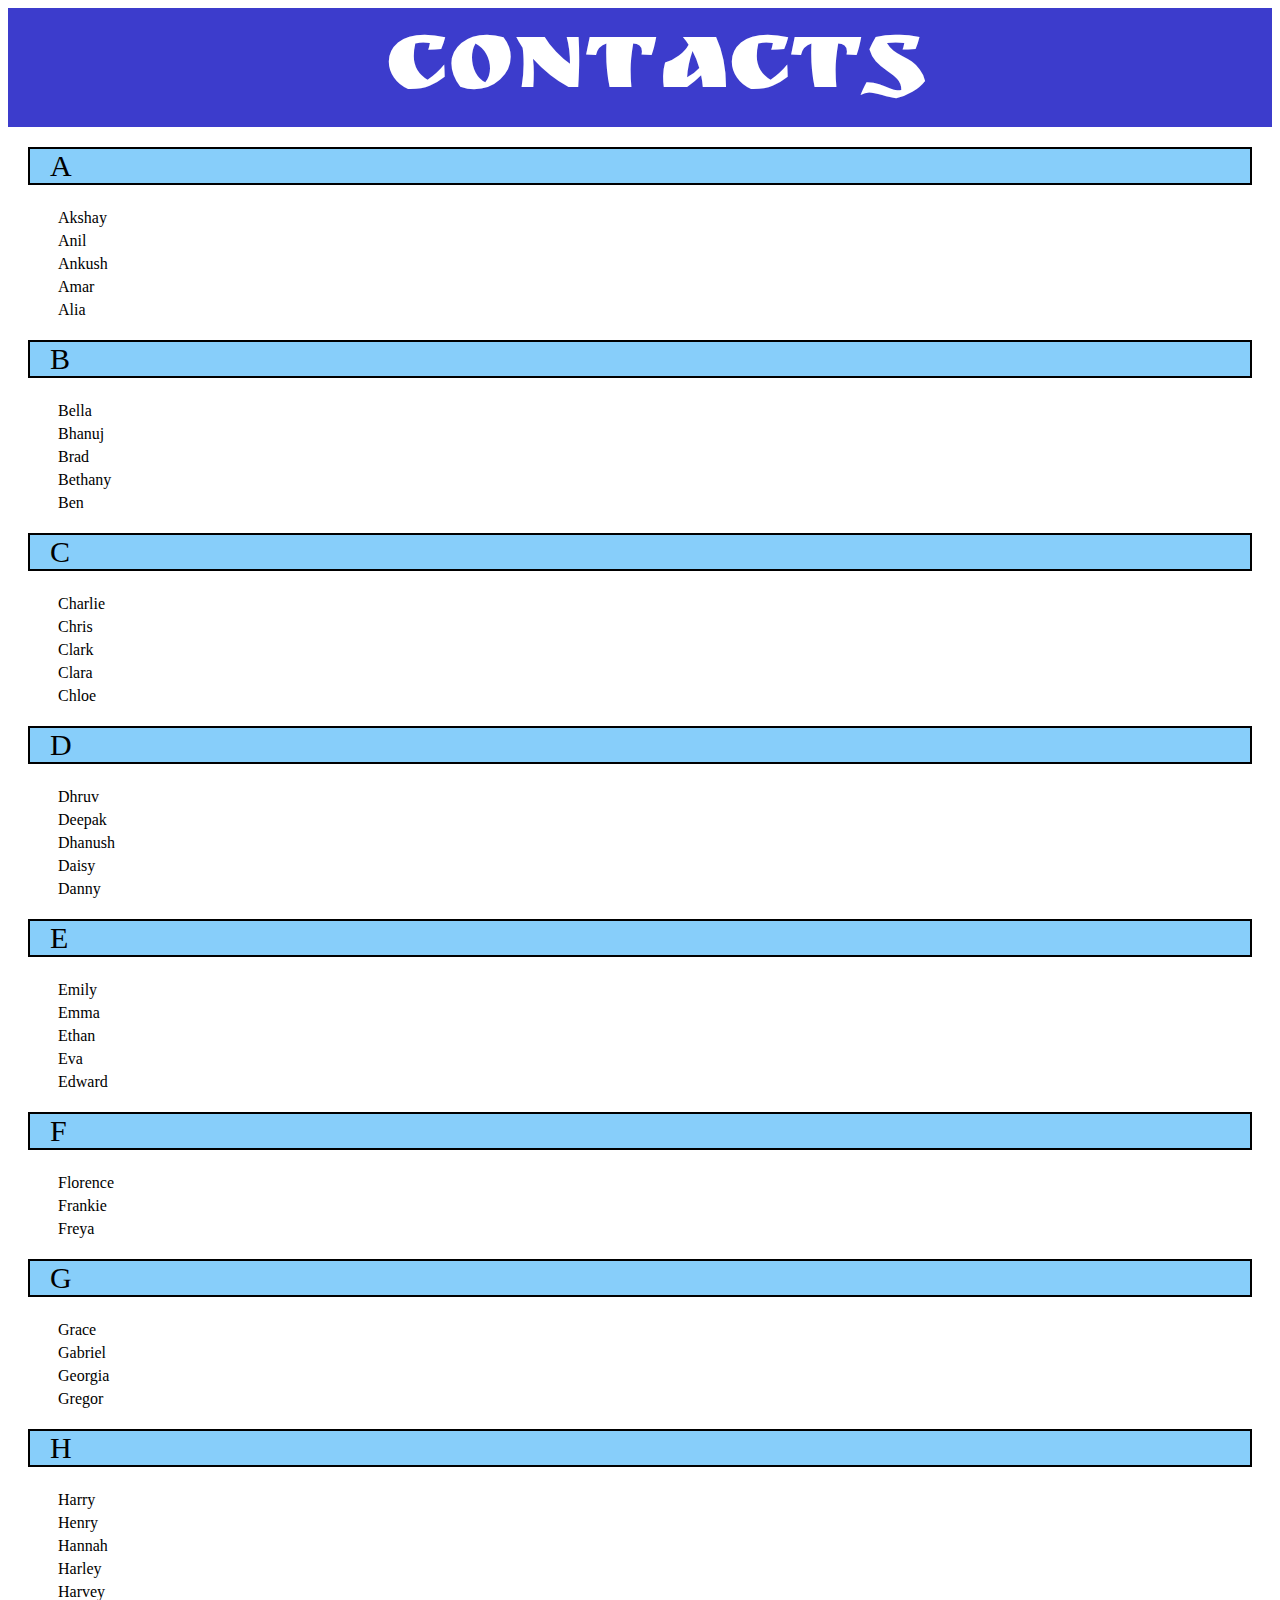
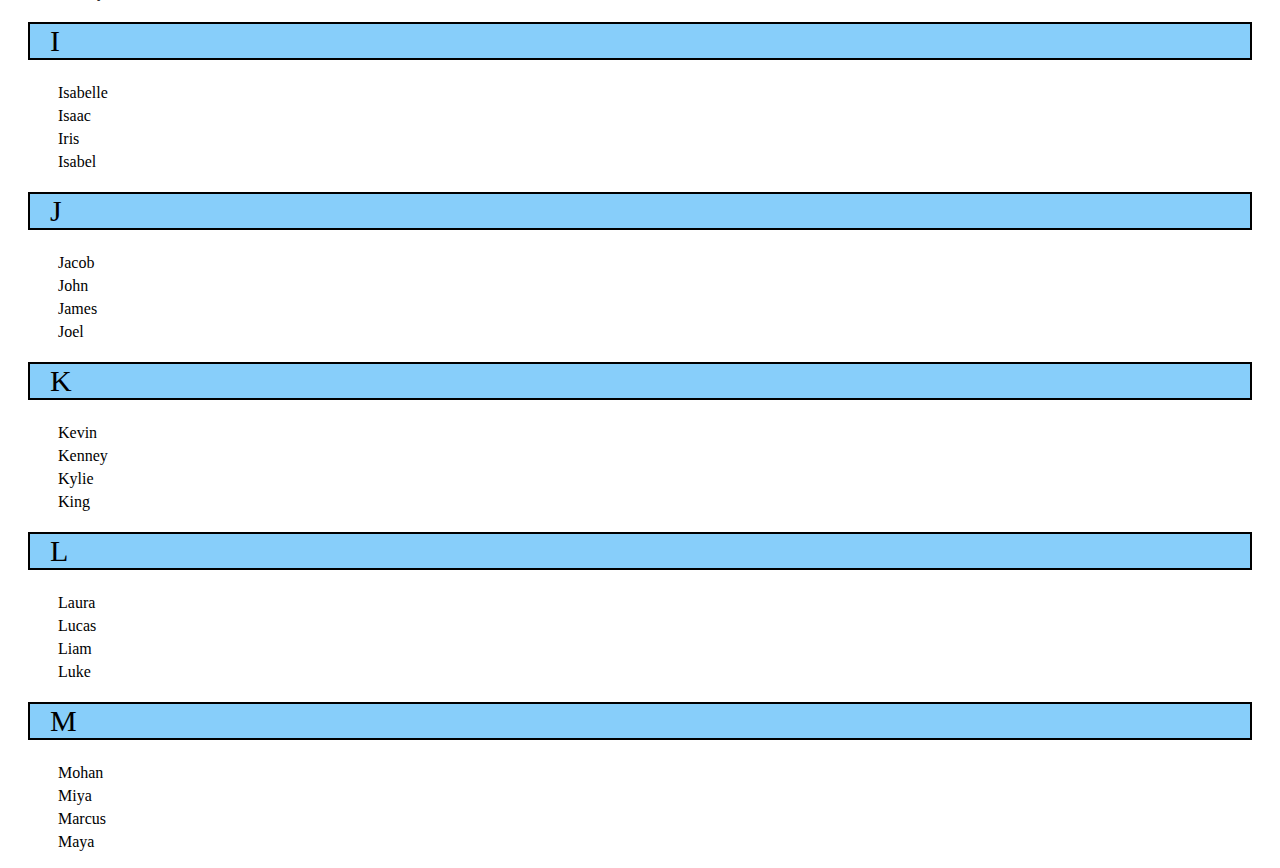
<file: Assignment2/index.html>
<!DOCTYPE html>
<html lang="en">
<head>
    <meta charset="UTF-8">
    <meta http-equiv="X-UA-Compatible" content="IE=edge">
    <meta name="viewport" content="width=device-width, initial-scale=1.0">
    <title>PhoneBook</title>
    <link rel="stylesheet" href="style.css">
    <link rel="stylesheet" href="https://unicons.iconscout.com/release/v4.0.0/css/line.css" />
</head>
<body>
    <header class="head">
        <i class="uil uil-book"></i> Contacts
    </header>
    
    <div><i class="uil uil-user-circle"></i>A</div>
    <ul>
      <li><i class="uil uil-phone"></i>Akshay</li>
      <li><i class="uil uil-phone"></i>Anil</li>
      <li><i class="uil uil-phone"></i>Ankush</li>
      <li><i class="uil uil-phone"></i>Amar</li>
      <li><i class="uil uil-phone"></i>Alia</li>
    </ul>
    <div><i class="uil uil-user-circle"></i>B</div>
    <ul>
        <li><i class="uil uil-phone"></i>Bella</li>
        <li><i class="uil uil-phone"></i>Bhanuj</li>
        <li><i class="uil uil-phone"></i>Brad</li>
        <li><i class="uil uil-phone"></i>Bethany</li>
        <li><i class="uil uil-phone"></i>Ben</li>
      </ul>
    <div><i class="uil uil-user-circle"></i>C</div>
    <ul>
        <li><i class="uil uil-phone"></i>Charlie</li>
        <li><i class="uil uil-phone"></i>Chris</li>
        <li><i class="uil uil-phone"></i>Clark</li>
        <li><i class="uil uil-phone"></i>Clara</li>
        <li><i class="uil uil-phone"></i>Chloe</li>
      </ul>
    <div><i class="uil uil-user-circle"></i>D</div>
    <ul>
        <li><i class="uil uil-phone"></i>Dhruv</li>
        <li><i class="uil uil-phone"></i>Deepak</li>
        <li><i class="uil uil-phone"></i>Dhanush</li>
        <li><i class="uil uil-phone"></i>Daisy</li>
        <li><i class="uil uil-phone"></i>Danny</li>
      </ul>
    <div><i class="uil uil-user-circle"></i>E</div>
    <ul>
        <li><i class="uil uil-phone"></i>Emily</li>
        <li><i class="uil uil-phone"></i>Emma</li>
        <li><i class="uil uil-phone"></i>Ethan</li>
        <li><i class="uil uil-phone"></i>Eva</li>
        <li><i class="uil uil-phone"></i>Edward</li>
      </ul>
    <div><i class="uil uil-user-circle"></i>F</div>
    <ul>
        <li><i class="uil uil-phone"></i>Florence</li>
        <li><i class="uil uil-phone"></i>Frankie</li>
        <li><i class="uil uil-phone"></i>Freya</li>
      </ul>
    <div><i class="uil uil-user-circle"></i>G</div>
    <ul>
        <li><i class="uil uil-phone"></i>Grace</li>
        <li><i class="uil uil-phone"></i>Gabriel</li>
        <li><i class="uil uil-phone"></i>Georgia</li>
        <li><i class="uil uil-phone"></i>Gregor</li>
        
      </ul>
    <div><i class="uil uil-user-circle"></i>H</div>
    <ul>
        <li><i class="uil uil-phone"></i>Harry</li>
        <li><i class="uil uil-phone"></i>Henry</li>
        <li><i class="uil uil-phone"></i>Hannah</li>
        <li><i class="uil uil-phone"></i>Harley</li>
        <li><i class="uil uil-phone"></i>Harvey</li>
      </ul>
    <div><i class="uil uil-user-circle"></i>I</div>
    <ul>
        <li><i class="uil uil-phone"></i>Isabelle</li>
        <li><i class="uil uil-phone"></i>Isaac</li>
        <li><i class="uil uil-phone"></i>Iris</li>
        <li><i class="uil uil-phone"></i>Isabel</li>
      </ul>
    <div><i class="uil uil-user-circle"></i>J</div>
    <ul>
        <li><i class="uil uil-phone"></i>Jacob</li>
        <li><i class="uil uil-phone"></i>John</li>
        <li><i class="uil uil-phone"></i>James</li>
        <li><i class="uil uil-phone"></i>Joel</li>
    </ul>      

    <div><i class="uil uil-user-circle"></i>K</div>
      <ul>
        <li><i class="uil uil-phone"></i>Kevin</li>
        <li><i class="uil uil-phone"></i>Kenney</li>
        <li><i class="uil uil-phone"></i>Kylie</li>
        <li><i class="uil uil-phone"></i>King</li>
     </ul>
    <div><i class="uil uil-user-circle"></i>L</div>
      <ul>
        <li><i class="uil uil-phone"></i>Laura</li>
        <li><i class="uil uil-phone"></i>Lucas</li>
        <li><i class="uil uil-phone"></i>Liam</li>
        <li><i class="uil uil-phone"></i>Luke</li>
      </ul>
     <div><i class="uil uil-user-circle"></i>M</div>
      <ul>
        <li><i class="uil uil-phone"></i>Mohan</li>
        <li><i class="uil uil-phone"></i>Miya</li>
        <li><i class="uil uil-phone"></i>Marcus</li>
        <li><i class="uil uil-phone"></i>Maya</li>
      </ul>    

</body>
</html>
</file>
<file: Assignment3/index.html>
<!DOCTYPE html>
<html lang="en">
<head>
    <meta charset="UTF-8">
    <meta http-equiv="X-UA-Compatible" content="IE=edge">
    <meta name="viewport" content="width=device-width, initial-scale=1.0">
    <link rel="stylesheet" href="style.css">
    <title>Hover Button</title>
</head>
<body>
    <button>Hover Me</button>
    
</body>
</html>
</file>
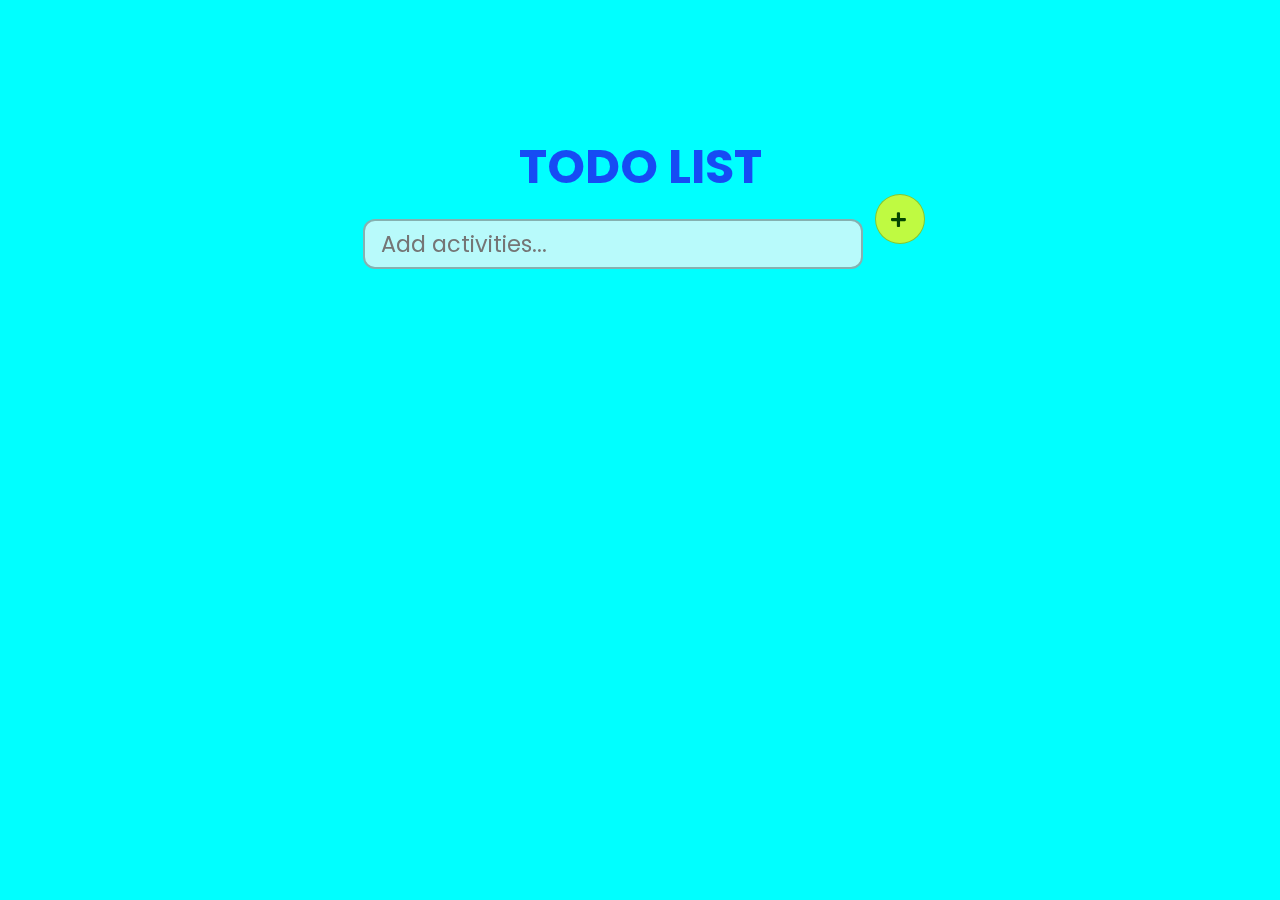
<file: Assignment6/index.html>
<!DOCTYPE html>
<html lang="en">
<head>
    <meta charset="UTF-8">
    <meta http-equiv="X-UA-Compatible" content="IE=edge">
    <meta name="viewport" content="width=device-width, initial-scale=1.0">
    <link rel="stylesheet" href="https://cdnjs.cloudflare.com/ajax/libs/font-awesome/5.15.4/css/all.min.css" integrity="sha512-1ycn6IcaQQ40/MKBW2W4Rhis/DbILU74C1vSrLJxCq57o941Ym01SwNsOMqvEBFlcgUa6xLiPY/NS5R+E6ztJQ==" crossorigin="anonymous" referrerpolicy="no-referrer" />
    <title>Document</title>
<link rel="stylesheet" href="style.css">
</head>
<body>
    <div class="main">
        <h1>Todo List</h1>
            <div  id="input">
                <input type="text" placeholder="Add activities..." id="input_text" autocomplete="off" required>
                <button type="button" id="btn"><i class="fa fa-plus"></i></button>
            </div>
        <div id="content">
        </div>
    </div>
<script src="app.js"></script>
</body>
</html>
</file>
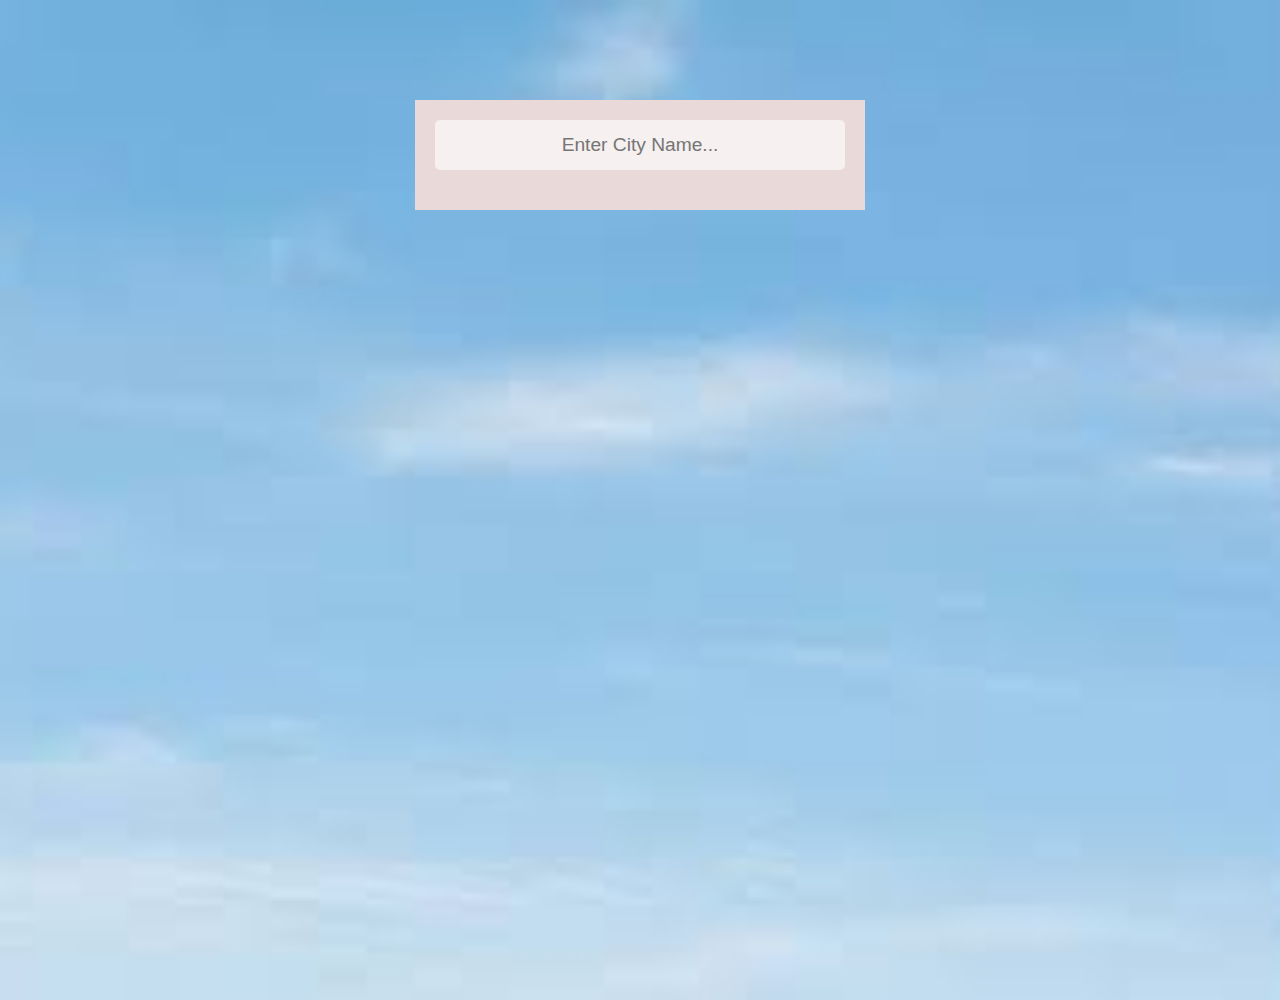
<file: Assignment7/index.html>
<!DOCTYPE html>
<html lang="en">
<head>
    <meta charset="UTF-8">
    <meta http-equiv="X-UA-Compatible" content="IE=edge">
    <meta name="viewport" content="width=device-width, initial-scale=1.0">
    <link rel="stylesheet" href="style.css">
    <title>Weather App</title>
</head>
<body>
    <div class="app-main">
        <div class="searchInputBox">
            <input type="text" id="input-box" class="input-box" placeholder="Enter City Name...">

        </div>
        <div class="weather-body">
            <div class="location-details">
                <div class="city" id="city"></div>
                    <div class="date" id="date"></div>

                </div>

                <div class="weather-status">
                    <div class="temp" id="temp"></div>
                    <div class="min-max" id="min-max"></div>
                    <div class="weather" id="weather"></div>
                    <div class="img"></div>

            </div>
        </div>
    </div>
    <script src="app.js"></script>
</body>
</html>
</file>
<file: Assignment2/style.css>
@import url('https://fonts.googleapis.com/css2?family=Ruslan+Display&display=swap');

ul{
    list-style-type: none;
}

.head {
    margin: 0px;
    padding-top: 10px;
    position: relative;
    font-family: 'Ruslan Display', cursive;
    color: white;
    font-size: 100px;
    text-align: center;
    background-color: #3c3ccc;
}


div{
    position: sticky;
    top:30px;
    border:2px solid black;
    background-color: lightskyblue;
    font-size: 30px;
    margin:20px;
}

i.uil-user-circle 
{
    padding: 10px;
    font-size: 30px;
}
 i.uil-book
{  
    margin: 10px;
    padding: 5px;
    font-size: 90px;
} 
i.uil-phone
{
    padding: 5px;
    font-size: 20px;
}
</file>
<file: Assignment3/style.css>
*{
    background-color: black;
}
body{
    display: flex;
    justify-content: center;
    align-items: center;
    height: 100vh;
}
button
{
    color:rgb(255, 123, 0);
    font-size: 35px;
    background-color: rgb(0, 0, 0);
    height: 80px;
    width: 200px;
    border: 3px solid orange;
    
    
}
button:hover{
    box-shadow: 0px 4px 4px rgb(111, 228, 33);
    border: 3px solid rgb(52, 248, 18);
    color: rgb(175, 255, 175);
    transform: translateY(-5px);
    transition: 0.3s;
    border-radius: 5px;
}
</file>
<file: Assignment6/style.css>
@import url('https://fonts.googleapis.com/css2?family=Poppins:ital,wght@0,300;0,500;1,100;1,200&display=swap');
*{
    margin: 0;
    padding: 0;
    box-sizing: border-box;
    font-family: 'Poppins', sans-serif;
}
body{
    width:100%;
    height:100vh;
    justify-content: center;
    display: flex;
    align-items: center;
    background-color: aqua; 
}
.main{
    display: flex;
    justify-content: center;
    align-items: center;
    flex-direction:column;
}
.main h1{
    color:rgba(30, 15, 240, 0.75);
    font-size:3rem;
    text-transform:uppercase;    
}
#input_text{
    width:500px;
    height:50px;
    font-weight: 400;
    background-color: rgba(246, 248, 250, 0.75);
    border-radius: 12px;
    border: 2px solid rgba(20, 2, 2, 0.3);
    padding:1rem;
    font-size:1.4rem;
}
#input_text:focus{
    outline:none;
}
 #btn{
    position: relative;
    top:-9px;
    left:8px;
    width:50px;
    height: 50px;
    color:#034400;
    cursor:pointer;
    backdrop-filter: blur(7px) saturate(180%);
    -webkit-backdrop-filter: blur(7px) saturate(180%);
    background-color: rgba(255, 248, 2, 0.75);
    border: 1px solid rgba(4, 80, 4, 0.3);
   border-radius: 50%;
} 

#btn i{
    position: absolute;
    top:50%;
    left:50%;
    transform:translate(-60%,-50%);
    font-size:17px;
}
#content{
    width: 100%;
    padding:2rem;
    height:500px;
    overflow-y: auto;
}
#content::-webkit-scrollbar {
    width: .3rem;
    color:black;
}
 
#content::-webkit-scrollbar-thumb {
    backdrop-filter: blur(7px) saturate(166%);
    -webkit-backdrop-filter: blur(7px) saturate(166%);
    background-color: rgba(255, 255, 255, 0.32);
    border-radius: 12px;
    border: 1px solid rgba(209, 213, 219, 0.3);
  outline: 1px solid darkgrey;
}
.rotate-vert-center {
	-webkit-animation: rotate-vert-center 0.7s cubic-bezier(0.455, 0.030, 0.515, 0.955) both;
	        animation: rotate-vert-center 0.7s cubic-bezier(0.455, 0.030, 0.515, 0.955) both;
            opacity:0.6;
    background-color:transparent;
    text-decoration: line-through;
}
@-webkit-keyframes rotate-vert-center {
    0% {
      -webkit-transform: rotateY(0);
              transform: rotateY(0);
    }
    100% {
      -webkit-transform: rotateY(360deg);
              transform: rotateY(360deg);
    }
  }
  @keyframes rotate-vert-center {
    0% {
      -webkit-transform: rotateY(0);
              transform: rotateY(0);
    }
    100% {
      -webkit-transform: rotateY(360deg);
              transform: rotateY(360deg);
    }
  }
  
  
.items{
    margin:0.6rem auto;
    padding:1rem;
    width:80%;
    height:fit-content;
    display: flex;
    align-items: center;
    justify-content:space-between;
    backdrop-filter: blur(16px) saturate(180%);
    -webkit-backdrop-filter: blur(16px) saturate(180%);
    background-color: rgba(255, 255, 255, 0.75);
    border-radius: 12px;
    border: 1px solid rgba(209, 213, 219, 0.3);
    transition: all 1s ease;
}
.items h3{
    color:rgb(183, 0, 255);
    word-break:break-all;
    width:100%;
    cursor:pointer;
    transition: all 0.4s ease;
}

.prop{
    display: flex;
    justify-content: space-evenly;
}
.prop i{
    margin:0 0.4rem;
    cursor:pointer;
}
.prop i:nth-of-type(4):hover
{
color:red;
opacity:0.7;
transform:scale(1.7);

}
.prop i:nth-of-type(3):hover
{
    color:rgb(75, 255, 4);
    transform:scale(1.7);

}
.prop i:nth-of-type(1):hover,.prop i:nth-of-type(2):hover
{
color:#0602fd;
opacity:0.7;
transform:scale(2);
}
.prop i:nth-of-type(5):hover
{

transform:scale(1.2);
}
.slide-out-elliptic-top-bck {
	-webkit-animation: slide-out-elliptic-top-bck 0.7s ease-in both;
	        animation: slide-out-elliptic-top-bck 0.7s ease-in both;
}
@-webkit-keyframes slide-out-elliptic-top-bck {
    0% {
      -webkit-transform: translateY(0) rotateX(0) scale(1);
              transform: translateY(0) rotateX(0) scale(1);
      -webkit-transform-origin: 50% 1400px;
              transform-origin: 50% 1400px;
      opacity: 1;
    }
    100% {
      -webkit-transform: translateY(-600px) rotateX(-30deg) scale(0);
              transform: translateY(-600px) rotateX(-30deg) scale(0);
      -webkit-transform-origin: 50% 100%;
              transform-origin: 50% 100%;
      opacity: 1;
    }
  }
  @keyframes slide-out-elliptic-top-bck {
    0% {
      -webkit-transform: translateY(0) rotateX(0) scale(1);
              transform: translateY(0) rotateX(0) scale(1);
      -webkit-transform-origin: 50% 1400px;
              transform-origin: 50% 1400px;
      opacity: 1;
    }
    100% {
      -webkit-transform: translateY(-600px) rotateX(-30deg) scale(0);
              transform: translateY(-600px) rotateX(-30deg) scale(0);
      -webkit-transform-origin: 50% 100%;
              transform-origin: 50% 100%;
      opacity: 1;
    }
  }
  @media screen and (max-width:1200px)
  {
    #input_text{
      width:790px;
      
    }
  }
  @media screen and (max-width:900px)
  {
    #input_text{
      width:550px;
      
    }
  }
  @media screen and (max-width:670px)
  {
    #input_text{
      width:320px;

    }
  }
  @media screen and (max-width:430px)
  {
    #input_text{
      width:210px;
      
    }
    .prop i{
      font-size:0.7rem;
    }
    .main{
      margin:5rem 0;
    }
    .main h1{
      font-size:2.5rem;
    }
  }
  @media screen and (max-width:342px)
  {
    #input_text{
      width:170px;
      
    }
  }
  @media screen and (max-width:312px)
  {
    #input_text{
      width:130px;
      
    }
  }
  @media screen and (max-width:267px)
  {
    #input_text{
      width:90px;
      
    }
  }
</file>
<file: Assignment7/style.css>
*{
    margin:0;
    padding:0;
    box-sizing:border-box ;
}
body{
    background-image:url('[data-uri]');
    background-repeat:no-repeat ;
    height:100vh;
    overflow:hidden;
    background-position:top center ;
    font-family:'Gill Sans', 'Gill Sans MT', Calibri, 'Trebuchet MS', sans-serif;
    background-size: cover;
}
.app-main{
    width: 50vh;
    padding: 20px;
    margin: 100px auto;
    background-color: rgb(233, 217, 217);
    text-align: center;
}
.app-main > *{
   margin-bottom: 20px;
}
.input-box{
    width: 100%;
    background-color: rgba(255,255,255,0.6);
    border: none;
    outline: none;
    color: #33209e;
    font-family:'Franklin Gothic Medium', 'Arial Narrow', Arial, sans-serif;
    font-size: 1.2rem;
    height: 50px;
    border-radius: 5px;
    text-align: center;
}
.input-box:focus {
    background-color: white;
}

.weather-body{
    display: none;
    color: #2db0c2;
    padding: 20px;
    line-height: 2rem;
    border-radius: 10px;
    background-color: rgba(255,255,255,0.6);
    height: 50vh;
}
.location-details {
    font-weight: bold;
}

.weather-status {
    padding: 20px;
}

.temp {
    font-size: 70px;
    font-weight: 700;
    margin: 20px 0;
    text-shadow: 2px 4px rgba(0,0,0,0.3);
}

.min-max, .weather {
    font-size: 20px;
    font-weight: 600;
}
</file>
